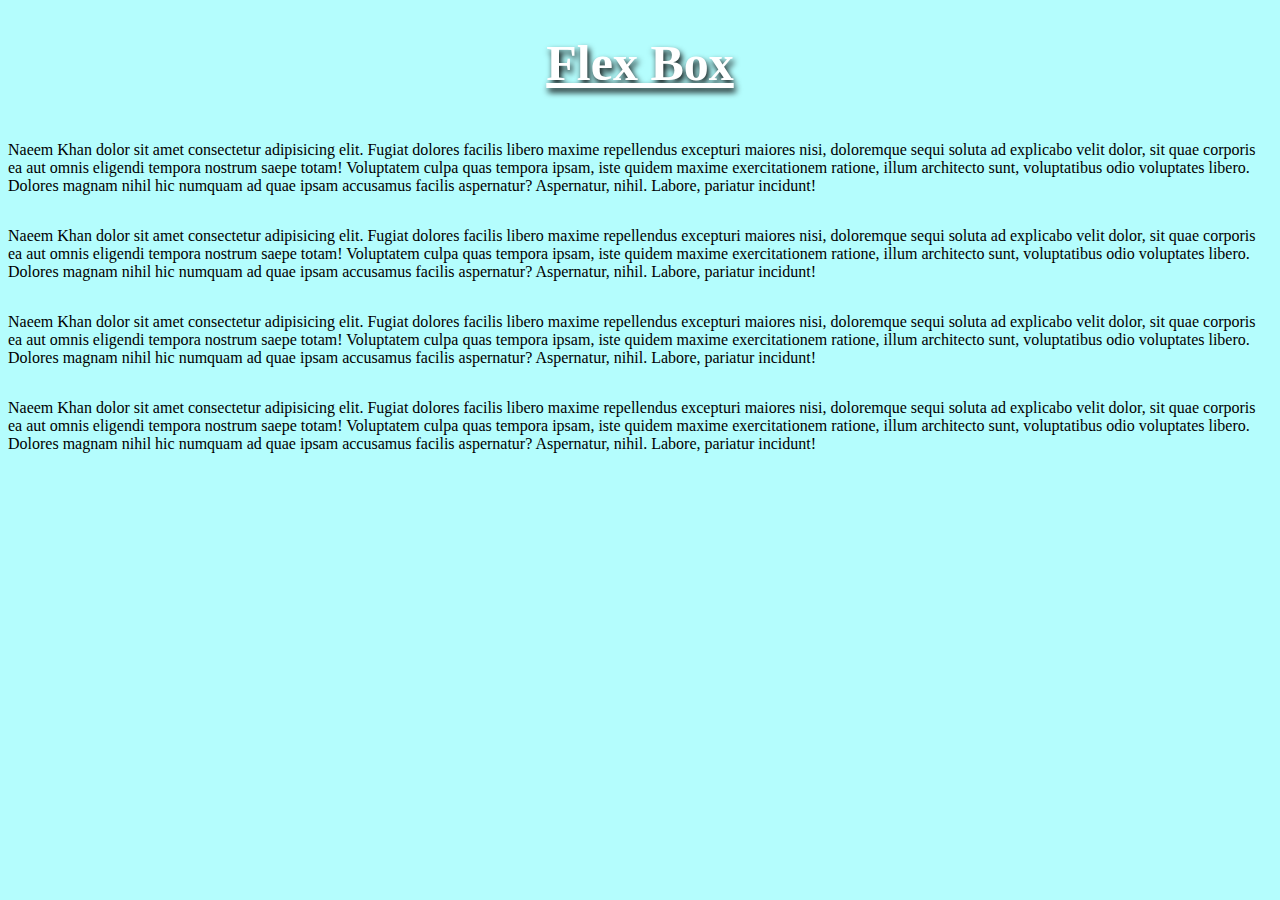
<file: index.html>
<!DOCTYPE html>
<html lang="en">

<head>
    <meta charset="UTF-8">
    <meta http-equiv="X-UA-Compatible" content="IE=edge">
    <meta name="viewport" content="width=device-width, initial-scale=1.0">
    <link rel="stylesheet" href="style.css">
    <title>FlexBox</title>
</head>

<body>
    <h1>Flex Box</h1>
    <div class="container">
        <div class="box" id="box_1">
            <p>
                Naeem Khan dolor sit amet consectetur adipisicing elit. Fugiat dolores facilis libero maxime
                repellendus excepturi maiores nisi, doloremque sequi soluta ad explicabo velit dolor, sit quae corporis
                ea aut omnis eligendi tempora nostrum saepe totam! Voluptatem culpa quas tempora ipsam, iste quidem
                maxime exercitationem ratione, illum architecto sunt, voluptatibus odio voluptates libero. Dolores
                magnam nihil hic numquam ad quae ipsam accusamus facilis aspernatur? Aspernatur, nihil. Labore, pariatur
                incidunt!
            </p>
        </div>
        <div class="box" id="box_2">
            <p>
                Naeem Khan dolor sit amet consectetur adipisicing elit. Fugiat dolores facilis libero maxime
                repellendus excepturi maiores nisi, doloremque sequi soluta ad explicabo velit dolor, sit quae corporis
                ea aut omnis eligendi tempora nostrum saepe totam! Voluptatem culpa quas tempora ipsam, iste quidem
                maxime exercitationem ratione, illum architecto sunt, voluptatibus odio voluptates libero. Dolores
                magnam nihil hic numquam ad quae ipsam accusamus facilis aspernatur? Aspernatur, nihil. Labore, pariatur
                incidunt!
            </p>
        </div>
        <div class="box" id="box_3">
            <p>
                Naeem Khan dolor sit amet consectetur adipisicing elit. Fugiat dolores facilis libero maxime
                repellendus excepturi maiores nisi, doloremque sequi soluta ad explicabo velit dolor, sit quae corporis
                ea aut omnis eligendi tempora nostrum saepe totam! Voluptatem culpa quas tempora ipsam, iste quidem
                maxime exercitationem ratione, illum architecto sunt, voluptatibus odio voluptates libero. Dolores
                magnam nihil hic numquam ad quae ipsam accusamus facilis aspernatur? Aspernatur, nihil. Labore, pariatur
                incidunt!
            </p>
        </div>
        <div class="box" id="box_4">
            <p>
                Naeem Khan dolor sit amet consectetur adipisicing elit. Fugiat dolores facilis libero maxime
                repellendus excepturi maiores nisi, doloremque sequi soluta ad explicabo velit dolor, sit quae corporis
                ea aut omnis eligendi tempora nostrum saepe totam! Voluptatem culpa quas tempora ipsam, iste quidem
                maxime exercitationem ratione, illum architecto sunt, voluptatibus odio voluptates libero. Dolores
                magnam nihil hic numquam ad quae ipsam accusamus facilis aspernatur? Aspernatur, nihil. Labore, pariatur
                incidunt!
            </p>
        </div>

    </div>
</body>

</html>
</file>
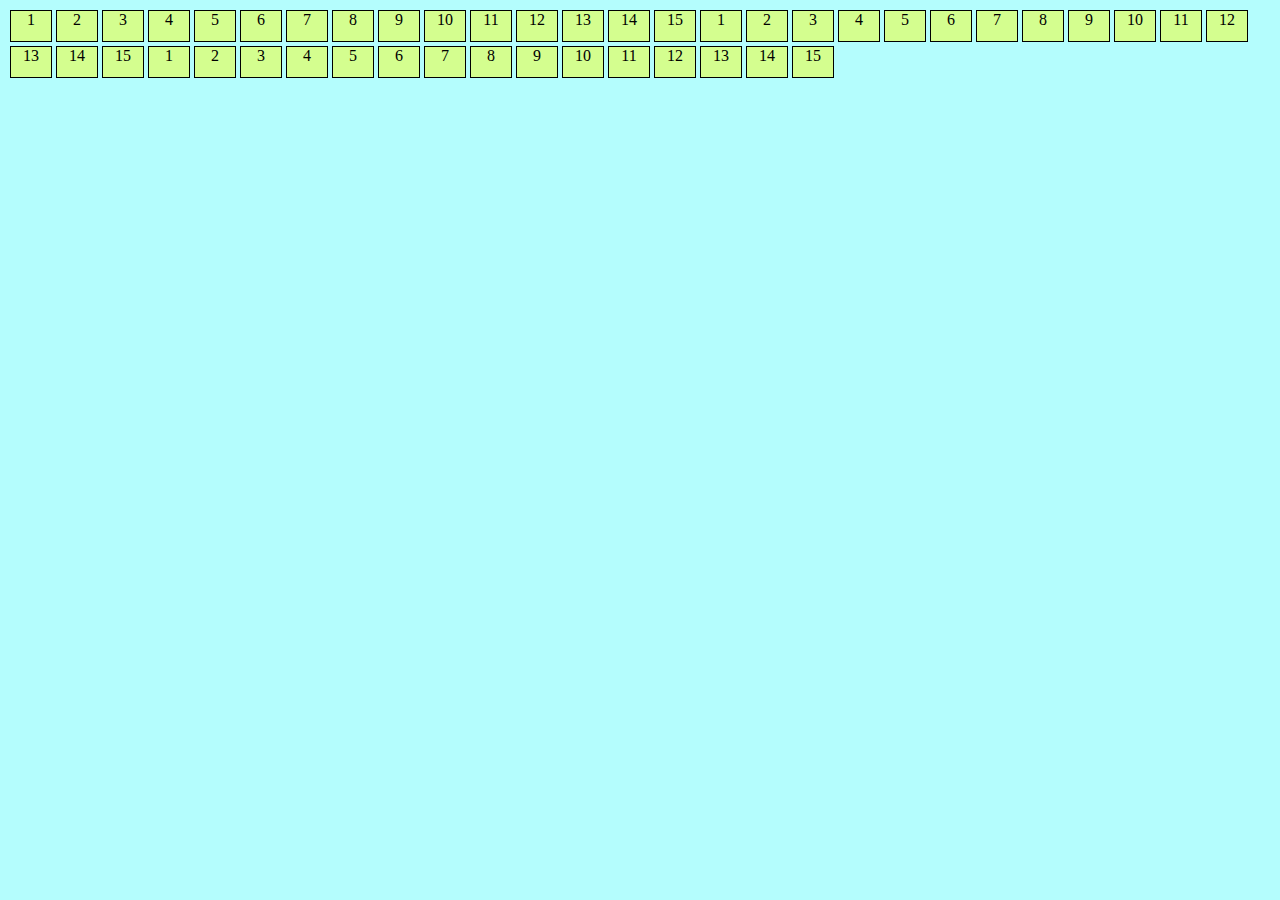
<file: countingboxes.html>
<!DOCTYPE html>
<html lang="en">
<head>
    <meta charset="UTF-8">
    <meta http-equiv="X-UA-Compatible" content="IE=edge">
    <meta name="viewport" content="width=device-width, initial-scale=1.0">
    <link rel="stylesheet" href="style.css">
    <title>counting</title>
</head>
<body>
    <div class="container">
        <div class="box1">1</div>
        <div class="box1">2</div>
        <div class="box1">3</div>
        <div class="box1">4</div>
        <div class="box1">5</div>
        <div class="box1">6</div>
        <div class="box1">7</div>
        <div class="box1">8</div>
        <div class="box1">9</div>
        <div class="box1">10</div>
        <div class="box1">11</div>
        <div class="box1">12</div>
        <div class="box1">13</div>
        <div class="box1">14</div>
        <div class="box1">15</div>
        <div class="box1">1</div>
        <div class="box1">2</div>
        <div class="box1">3</div>
        <div class="box1">4</div>
        <div class="box1">5</div>
        <div class="box1">6</div>
        <div class="box1">7</div>
        <div class="box1">8</div>
        <div class="box1">9</div>
        <div class="box1">10</div>
        <div class="box1">11</div>
        <div class="box1">12</div>
        <div class="box1">13</div>
        <div class="box1">14</div>
        <div class="box1">15</div>
        <div class="box1">1</div>
        <div class="box1">2</div>
        <div class="box1">3</div>
        <div class="box1">4</div>
        <div class="box1">5</div>
        <div class="box1">6</div>
        <div class="box1">7</div>
        <div class="box1">8</div>
        <div class="box1">9</div>
        <div class="box1">10</div>
        <div class="box1">11</div>
        <div class="box1">12</div>
        <div class="box1">13</div>
        <div class="box1">14</div>
        <div class="box1">15</div>
        
    </div>
    
</body>
</html>
</file>
<file: style.css>
body  {
    background-color: rgb(180, 253, 253);
        
}
h1 {
    text-align: center;
    color: white;
    text-decoration: underline;
    font-size: 50px;
    text-shadow: 2px 4px 6px black;
}

.container{
    display: flex;
    align-content: space-between;
    flex-direction: row;
    align-items: center;
    flex-wrap: wrap;
}
.box1{
    border: 1px solid black;
    height: 30px;
    width: 40px;
    text-align: center;
    background-color: rgba(255, 255, 0, 0.434);
    margin: 2px;
    
}
</file>
